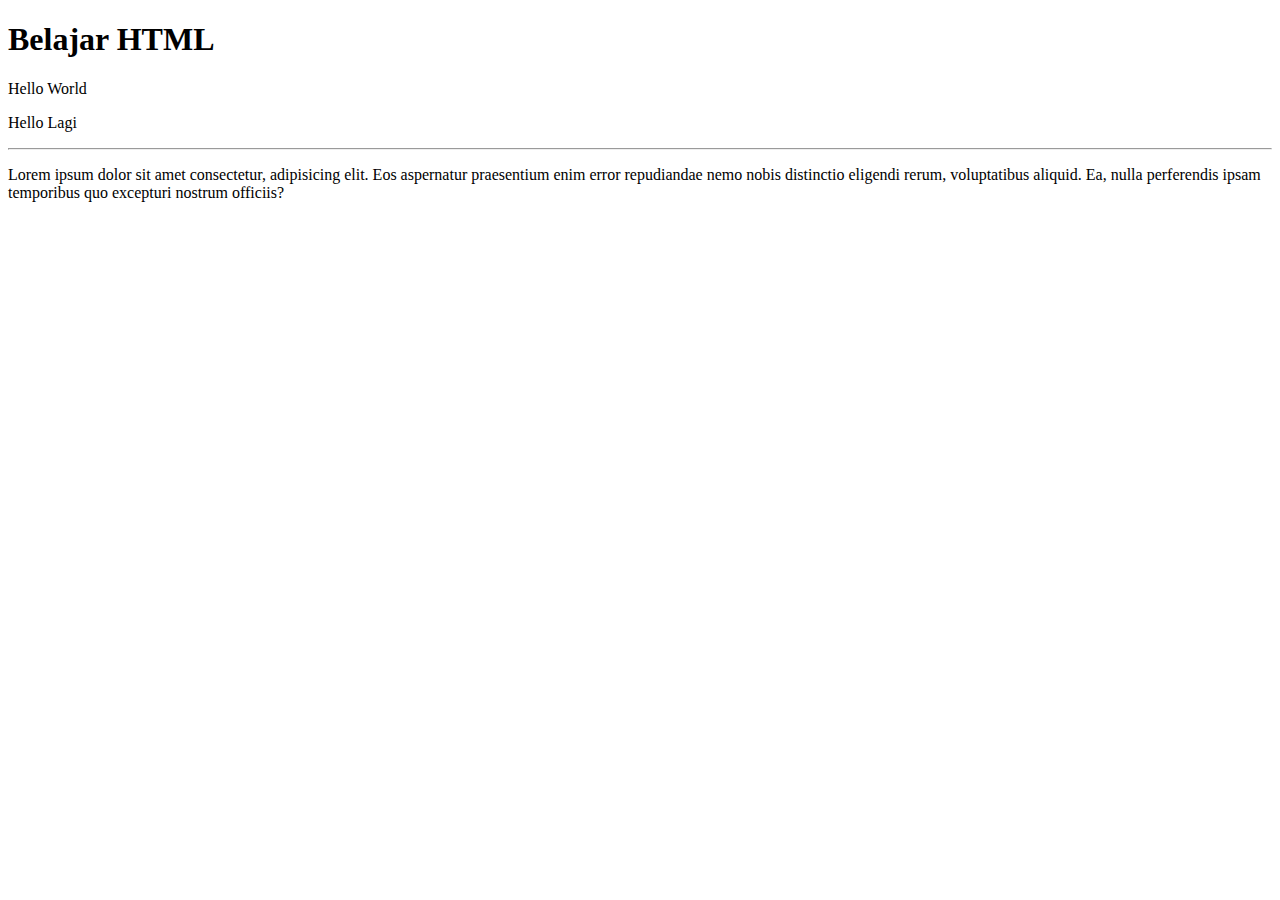
<file: index.html>
<!DOCTYPE html>
<html>
	<head>
		<title></title>
	</head>
	<body>
		<h1>Belajar HTML</h1>
		<p>Hello World</p>
		<p>Hello Lagi</p>
		<hr>
		<p>Lorem ipsum dolor sit amet consectetur, adipisicing elit. Eos aspernatur praesentium enim error repudiandae nemo nobis distinctio eligendi rerum, voluptatibus aliquid. Ea, nulla perferendis ipsam temporibus quo excepturi nostrum officiis?</p>
	</body>
</html>
</file>
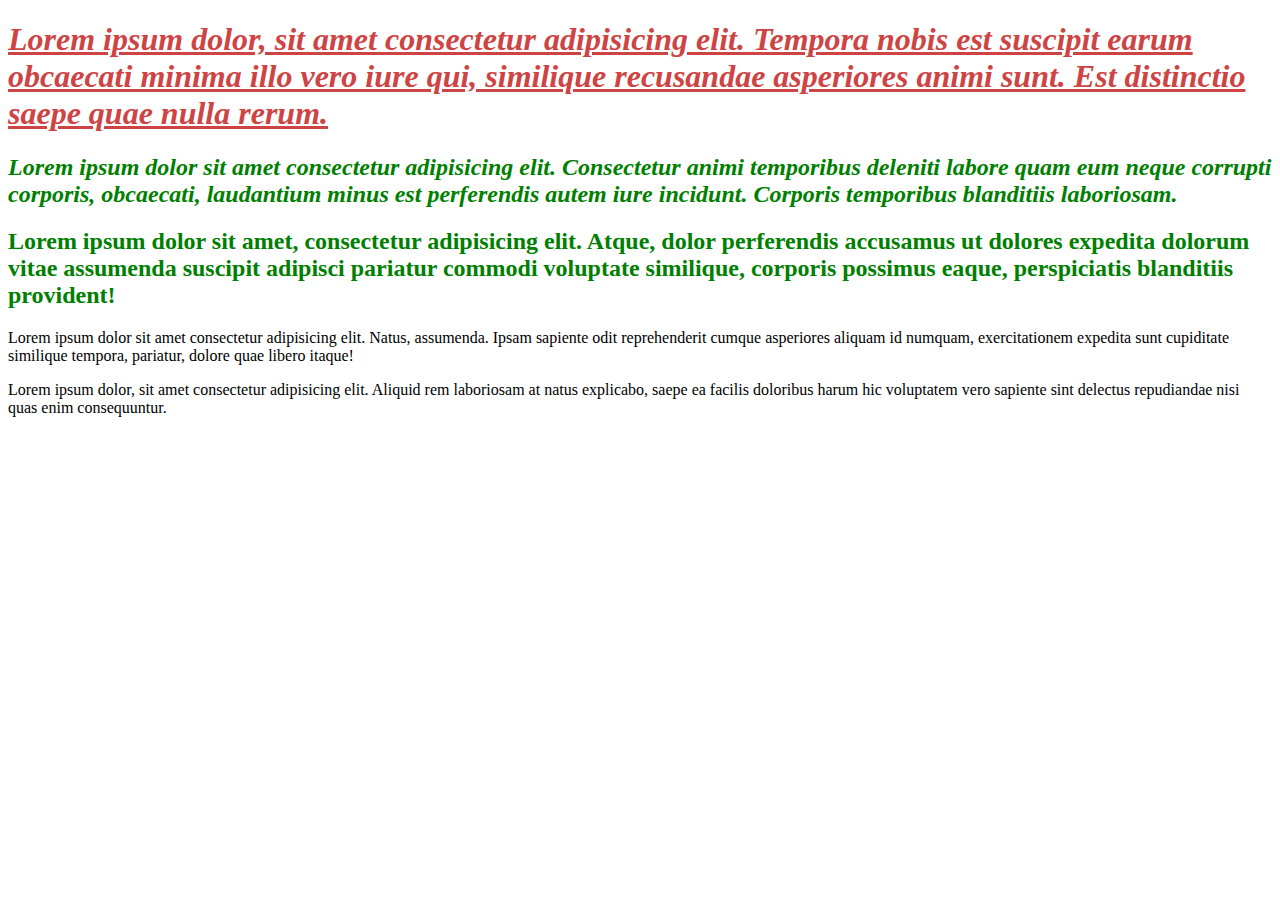
<file: css.html>
<!DOCTYPE html>
<html lang="en">
<head>
    <title>Document</title>
    <link rel="stylesheet" href="style.css">
</head>
<body>
    <h1 class="merah miring garis_bawah">Lorem ipsum dolor, sit amet consectetur adipisicing elit. Tempora nobis est suscipit earum obcaecati minima illo vero iure qui, similique recusandae asperiores animi sunt. Est distinctio saepe quae nulla rerum.</h1>
    
    <h2 class="miring">Lorem ipsum dolor sit amet consectetur adipisicing elit. Consectetur animi temporibus deleniti labore quam eum neque corrupti corporis, obcaecati, laudantium minus est perferendis autem iure incidunt. Corporis temporibus blanditiis laboriosam.</h2>    
    <h2>Lorem ipsum dolor sit amet, consectetur adipisicing elit. Atque, dolor perferendis accusamus ut dolores expedita dolorum vitae assumenda suscipit adipisci pariatur commodi voluptate similique, corporis possimus eaque, perspiciatis blanditiis provident!</h2>
    <p>Lorem ipsum dolor sit amet consectetur adipisicing elit. Natus, assumenda. Ipsam sapiente odit reprehenderit cumque asperiores aliquam id numquam, exercitationem expedita sunt cupiditate similique tempora, pariatur, dolore quae libero itaque!</p>
    <p>Lorem ipsum dolor, sit amet consectetur adipisicing elit. Aliquid rem laboriosam at natus explicabo, saepe ea facilis doloribus harum hic voluptatem vero sapiente sint delectus repudiandae nisi quas enim consequuntur.</p>
</body>
</html>
</file>
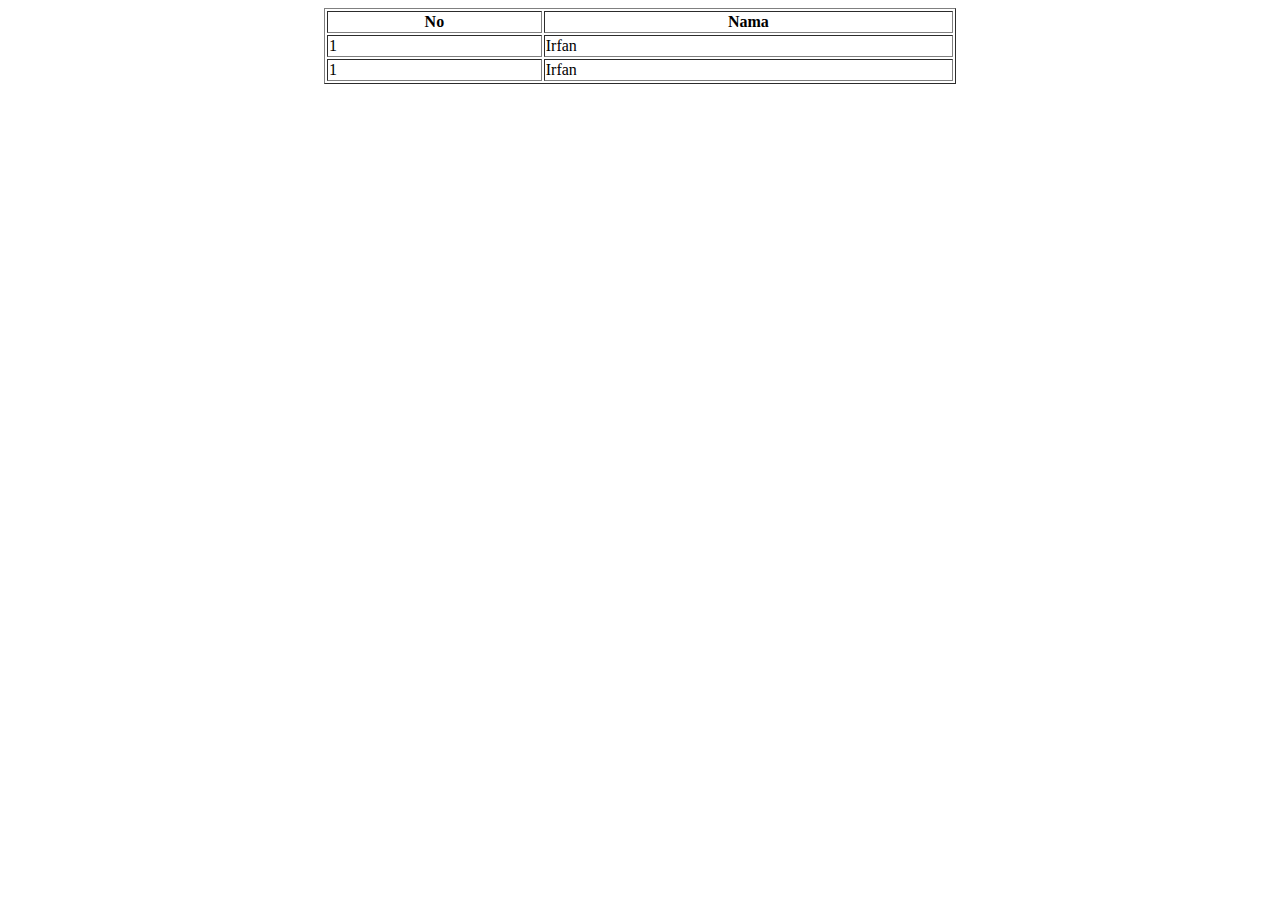
<file: table.html>
<!DOCTYPE html>
<html lang="en">
<head>
    <title>Table</title>
</head>
<body>
    <table border="1" width="50%" align="center">
        <thead>
            <tr>
                <th>No</th>
                <th>Nama</th>
            </tr>
        </thead>
        <tbody>
            <tr>
                <td>1</td>
                <td>Irfan</td>
            </tr>
            <tr>
                <td>1</td>
                <td>Irfan</td>
            </tr>
        </tbody>
    </table>
</body>
</html>
</file>
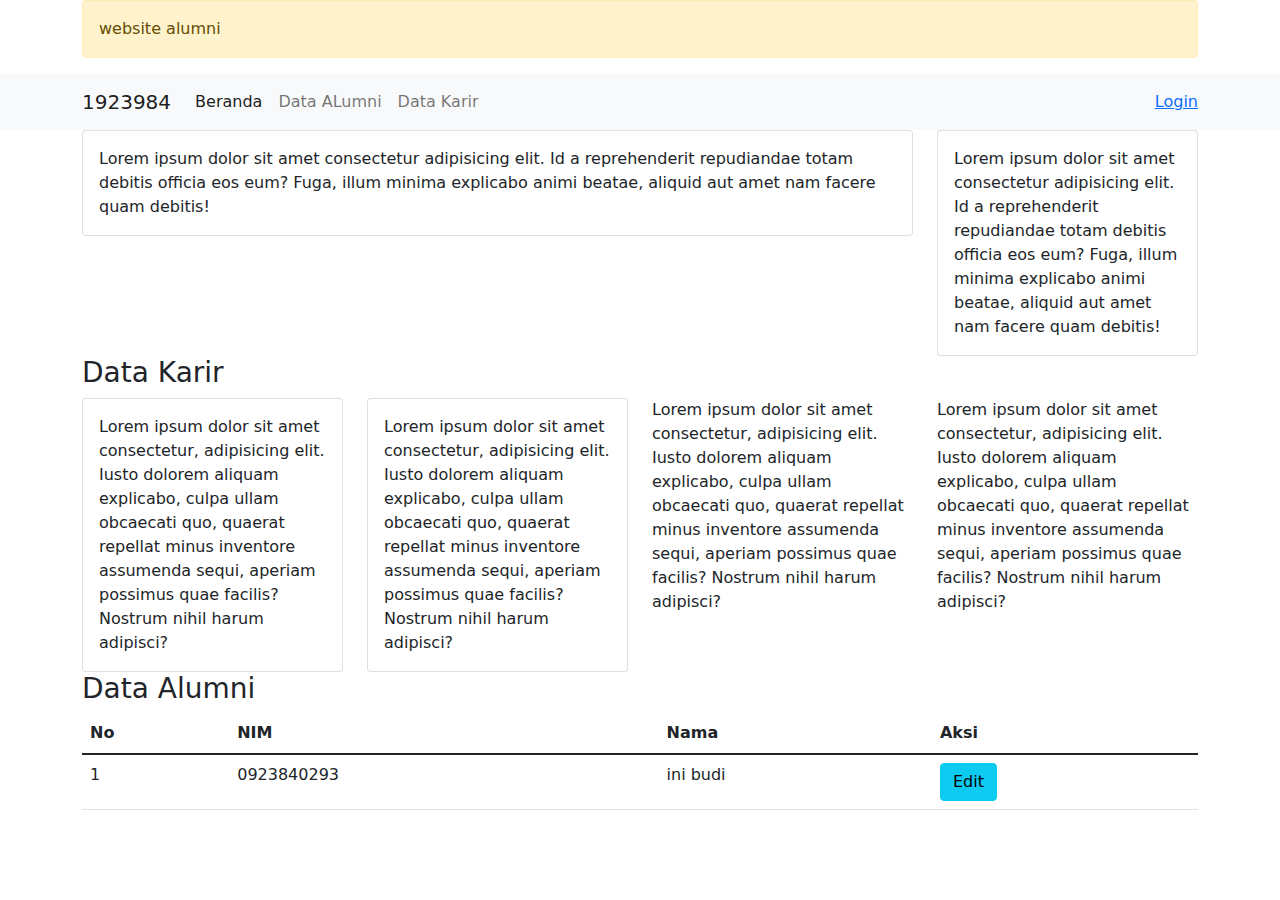
<file: UTS/beranda.html>
<!DOCTYPE html>
<html lang="en">

<head>
    <meta charset="UTF-8">
    <meta http-equiv="X-UA-Compatible" content="IE=edge">
    <meta name="viewport" content="width=device-width, initial-scale=1.0">
    <title>UTS</title>
    <link rel="stylesheet" href="assets/bs/bootstrap.css">
    <link rel="stylesheet" href="assets/fontawesome-free-5.15.4-web/css/all.css">
</head>

<body>
    <div class="container">
        <div class="alert alert-warning" role="alert">
            website alumni
        </div>
    </div>

    <!-- navbar -->

    <nav class="navbar navbar-expand-lg navbar-light bg-light">
        <div class="container">
            <a class="navbar-brand" href="#">1923984</a>
            <button class="navbar-toggler" type="button" data-bs-toggle="collapse"
                data-bs-target="#navbarSupportedContent" aria-controls="navbarSupportedContent" aria-expanded="false"
                aria-label="Toggle navigation">
                <span class="navbar-toggler-icon"></span>
            </button>
            <div class="collapse navbar-collapse" id="navbarSupportedContent">
                <ul class="navbar-nav me-auto mb-2 mb-lg-0">
                    <li class="nav-item">
                        <a class="nav-link active" aria-current="page" href="#">Beranda</a>
                    </li>
                    <li class="nav-item">
                        <a class="nav-link" href="#">Data ALumni</a>
                    </li>
                    <li class="nav-item">
                        <a class="nav-link">Data Karir</a>
                    </li>
                </ul>
                <form class="d-flex">
                    <a href="">Login</a>
                </form>
            </div>
        </div>
    </nav>

    <!-- Konten -->

    <div class="container">

        <div class="row">

            <div class="col-9">

                <div class="card">
                    <div class="card-body">
                        Lorem ipsum dolor sit amet consectetur adipisicing elit. Id a reprehenderit repudiandae totam
                        debitis officia eos eum? Fuga, illum minima explicabo animi beatae, aliquid aut amet nam facere
                        quam debitis!
                    </div>
                </div>

            </div>

            <div class="col-3">

                <div class="card">
                    <div class="card-body">
                        Lorem ipsum dolor sit amet consectetur adipisicing elit. Id a reprehenderit repudiandae
                        totam debitis officia eos eum? Fuga, illum minima explicabo animi beatae, aliquid aut amet
                        nam facere quam debitis!
                    </div>
                </div>

            </div>

        </div>

        <h3>Data Karir</h3>
        <div class="row">

            <div class="col">
                <div class="card">
                    <div class="card-body">
                        Lorem ipsum dolor sit amet consectetur, adipisicing elit. Iusto dolorem aliquam explicabo, culpa
                        ullam obcaecati quo, quaerat repellat minus inventore assumenda sequi, aperiam possimus quae
                        facilis? Nostrum nihil harum adipisci?
                    </div>
                </div>
            </div>
            <div class="col">
                <div class="card">
                    <div class="card-body">
                        Lorem ipsum dolor sit amet consectetur, adipisicing elit. Iusto dolorem aliquam explicabo, culpa
                        ullam
                        obcaecati quo, quaerat repellat minus inventore assumenda sequi, aperiam possimus quae facilis?
                        Nostrum
                        nihil harum adipisci?
                    </div>
                </div>
            </div>
            <div class="col">
                Lorem ipsum dolor sit amet consectetur, adipisicing elit. Iusto dolorem aliquam explicabo, culpa ullam
                obcaecati quo, quaerat repellat minus inventore assumenda sequi, aperiam possimus quae facilis? Nostrum
                nihil harum adipisci?
            </div>
            <div class="col">
                Lorem ipsum dolor sit amet consectetur, adipisicing elit. Iusto dolorem aliquam explicabo, culpa ullam
                obcaecati quo, quaerat repellat minus inventore assumenda sequi, aperiam possimus quae facilis? Nostrum
                nihil harum adipisci?
            </div>

        </div>
        <h3>Data Alumni</h3>
        <div class="row">
            <div class="col">

                <table class="table">
                    <thead>
                        <tr>
                            <th>No</th>
                            <th>NIM</th>
                            <th>Nama</th>
                            <th>Aksi</th>
                        </tr>
                    </thead>
                    <tbody>
                        <tr>
                            <td>1</td>
                            <td>0923840293</td>
                            <td>ini budi</td>
                            <td>
                                <a href="#" class="btn btn-info">Edit</a>
                            </td>
                        </tr>
                    </tbody>
                </table>
               

            </div>
        </div>

    </div>

    <script src="assets/bs/bootstrap.bundle.js"></script>
</body>

</html>
</file>
<file: style.css>
h2{
    color: green;
}
.merah {
    color: rgb(206, 68, 68);
}
.miring{
    font-style: italic;
}
.garis_bawah {
    text-decoration: underline;
}
</file>
